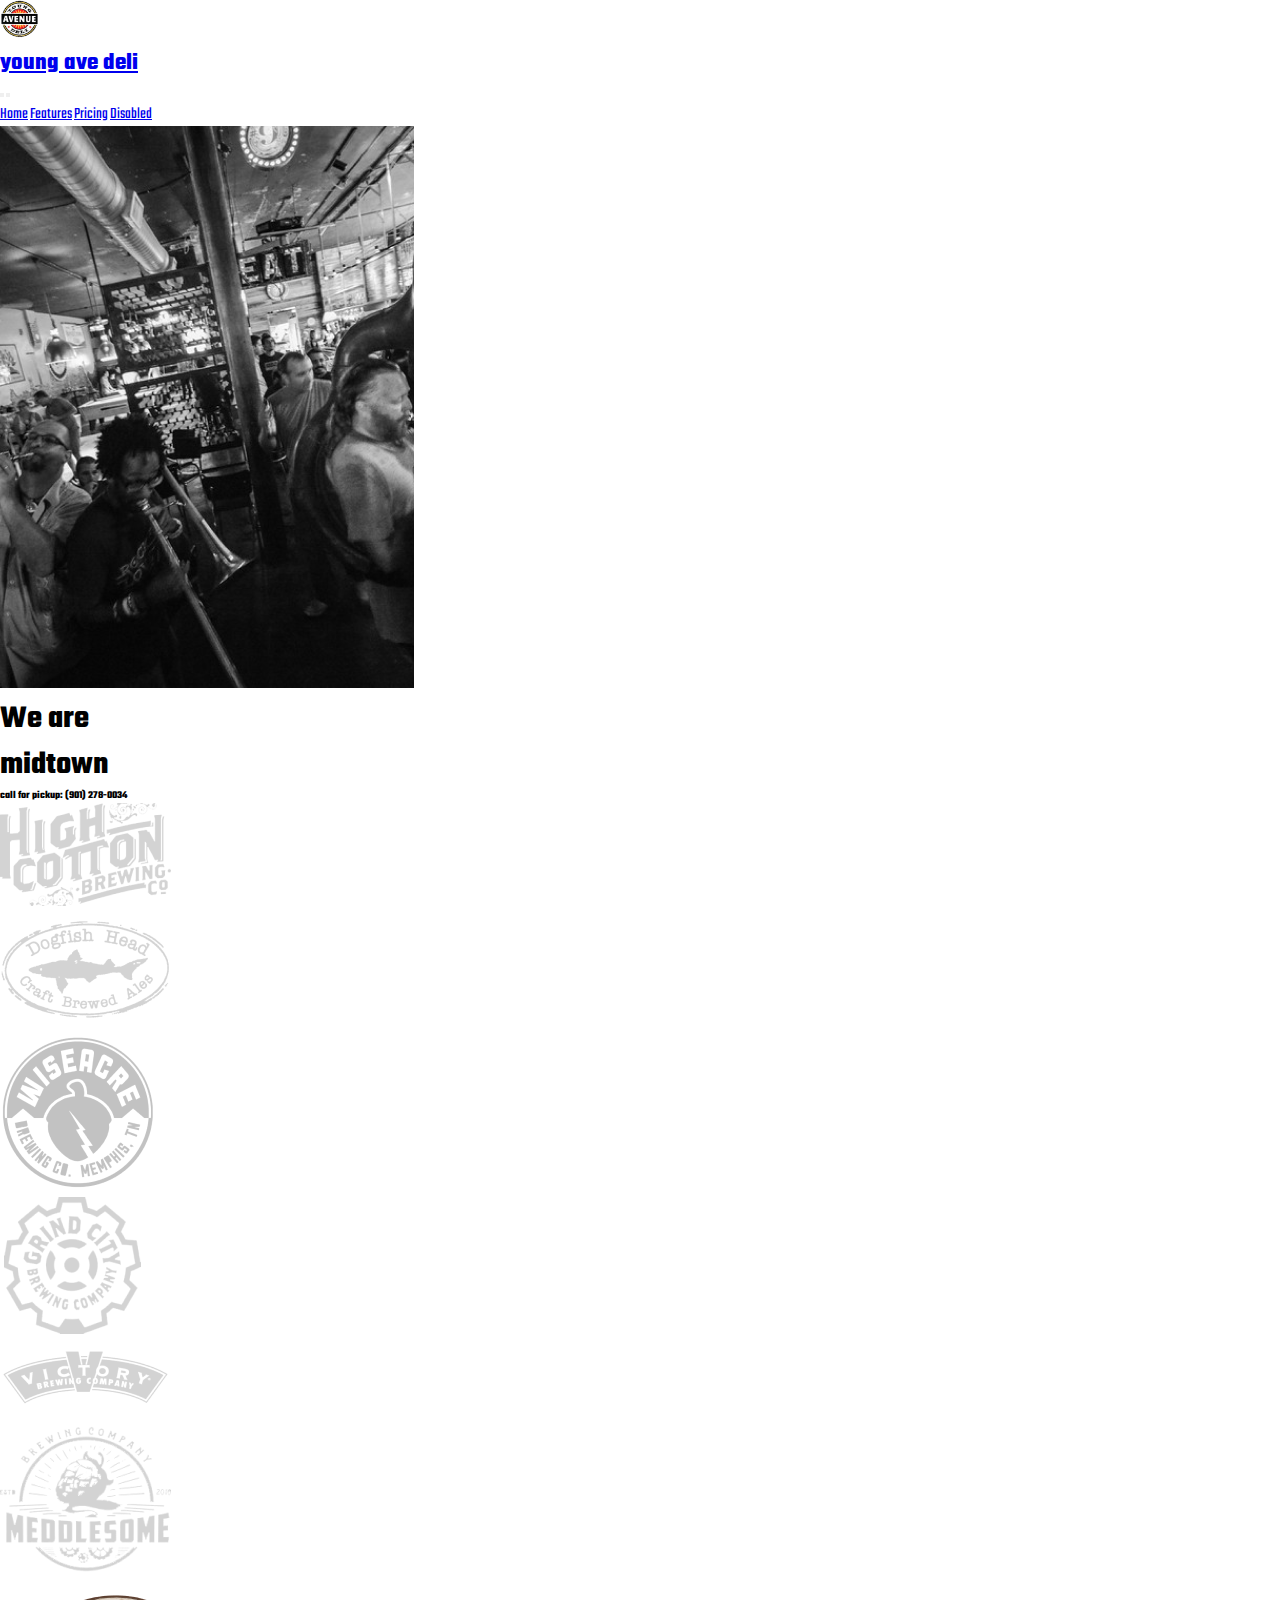
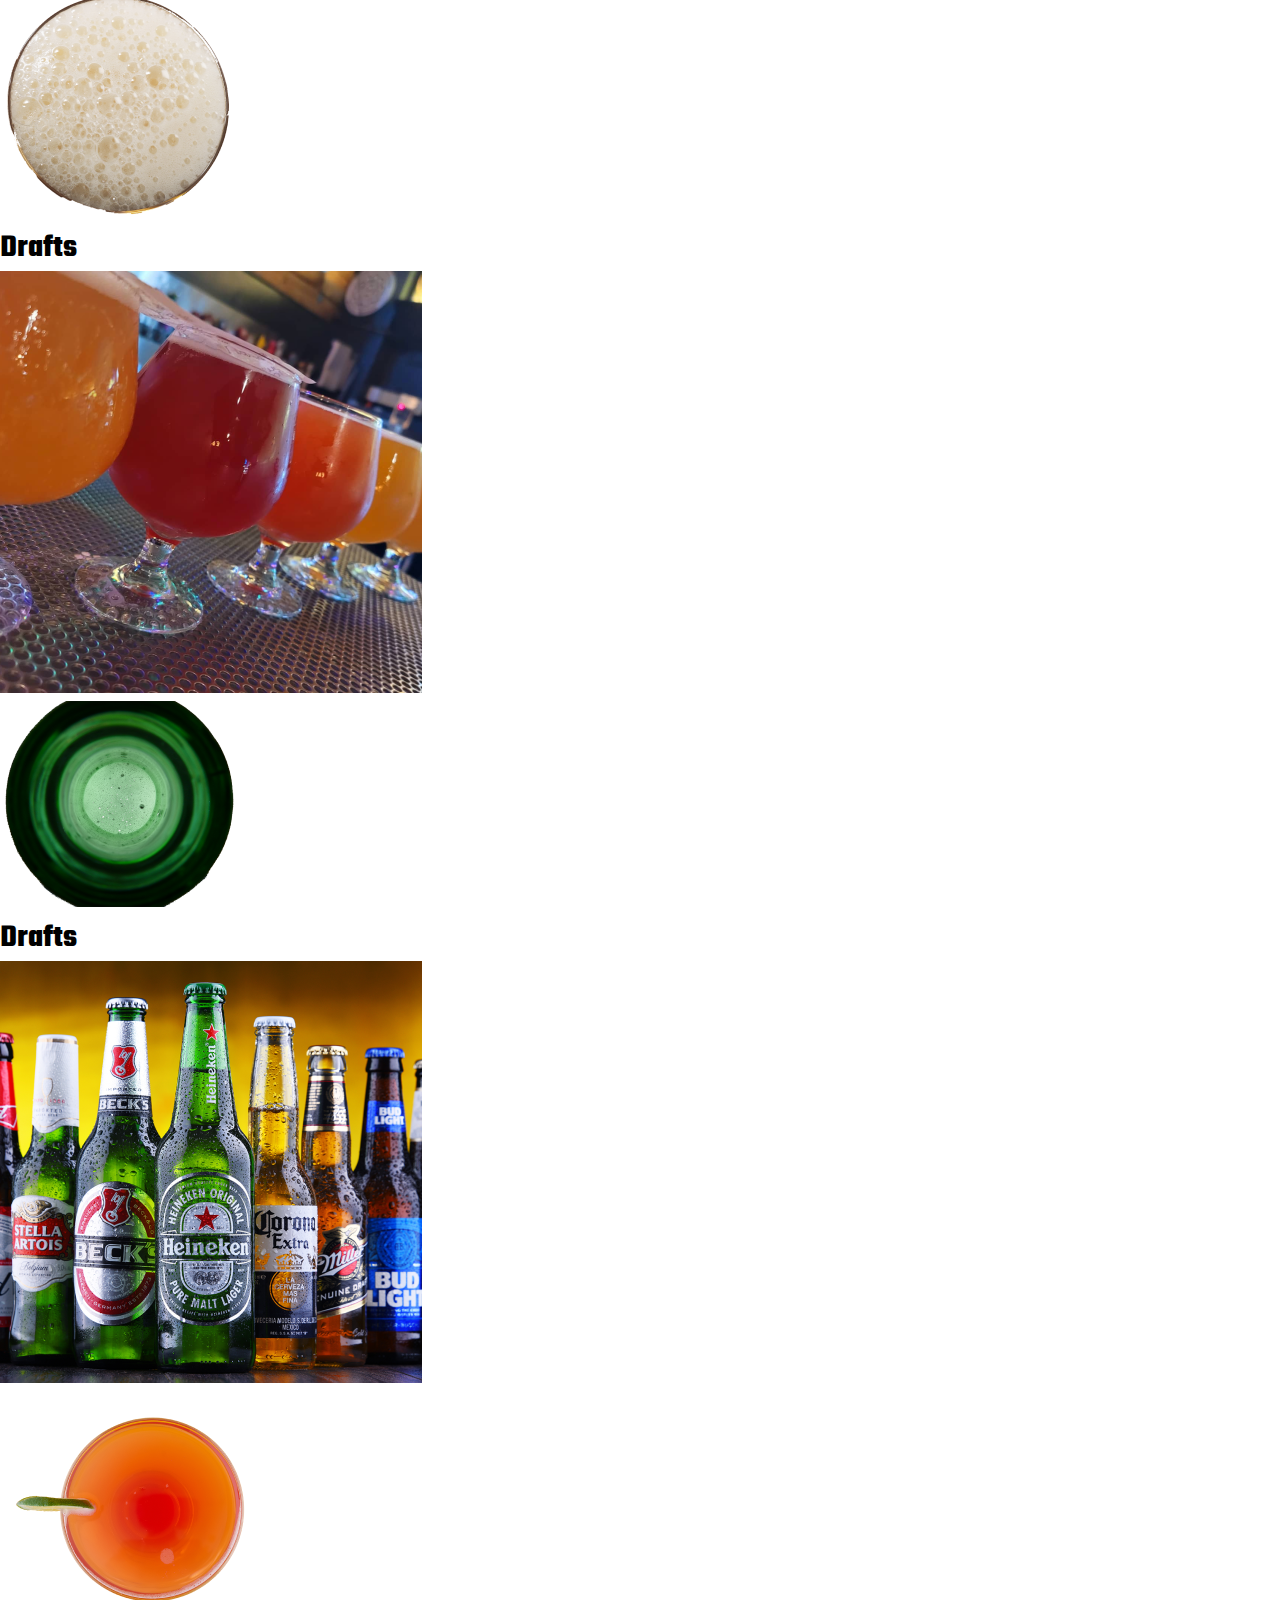
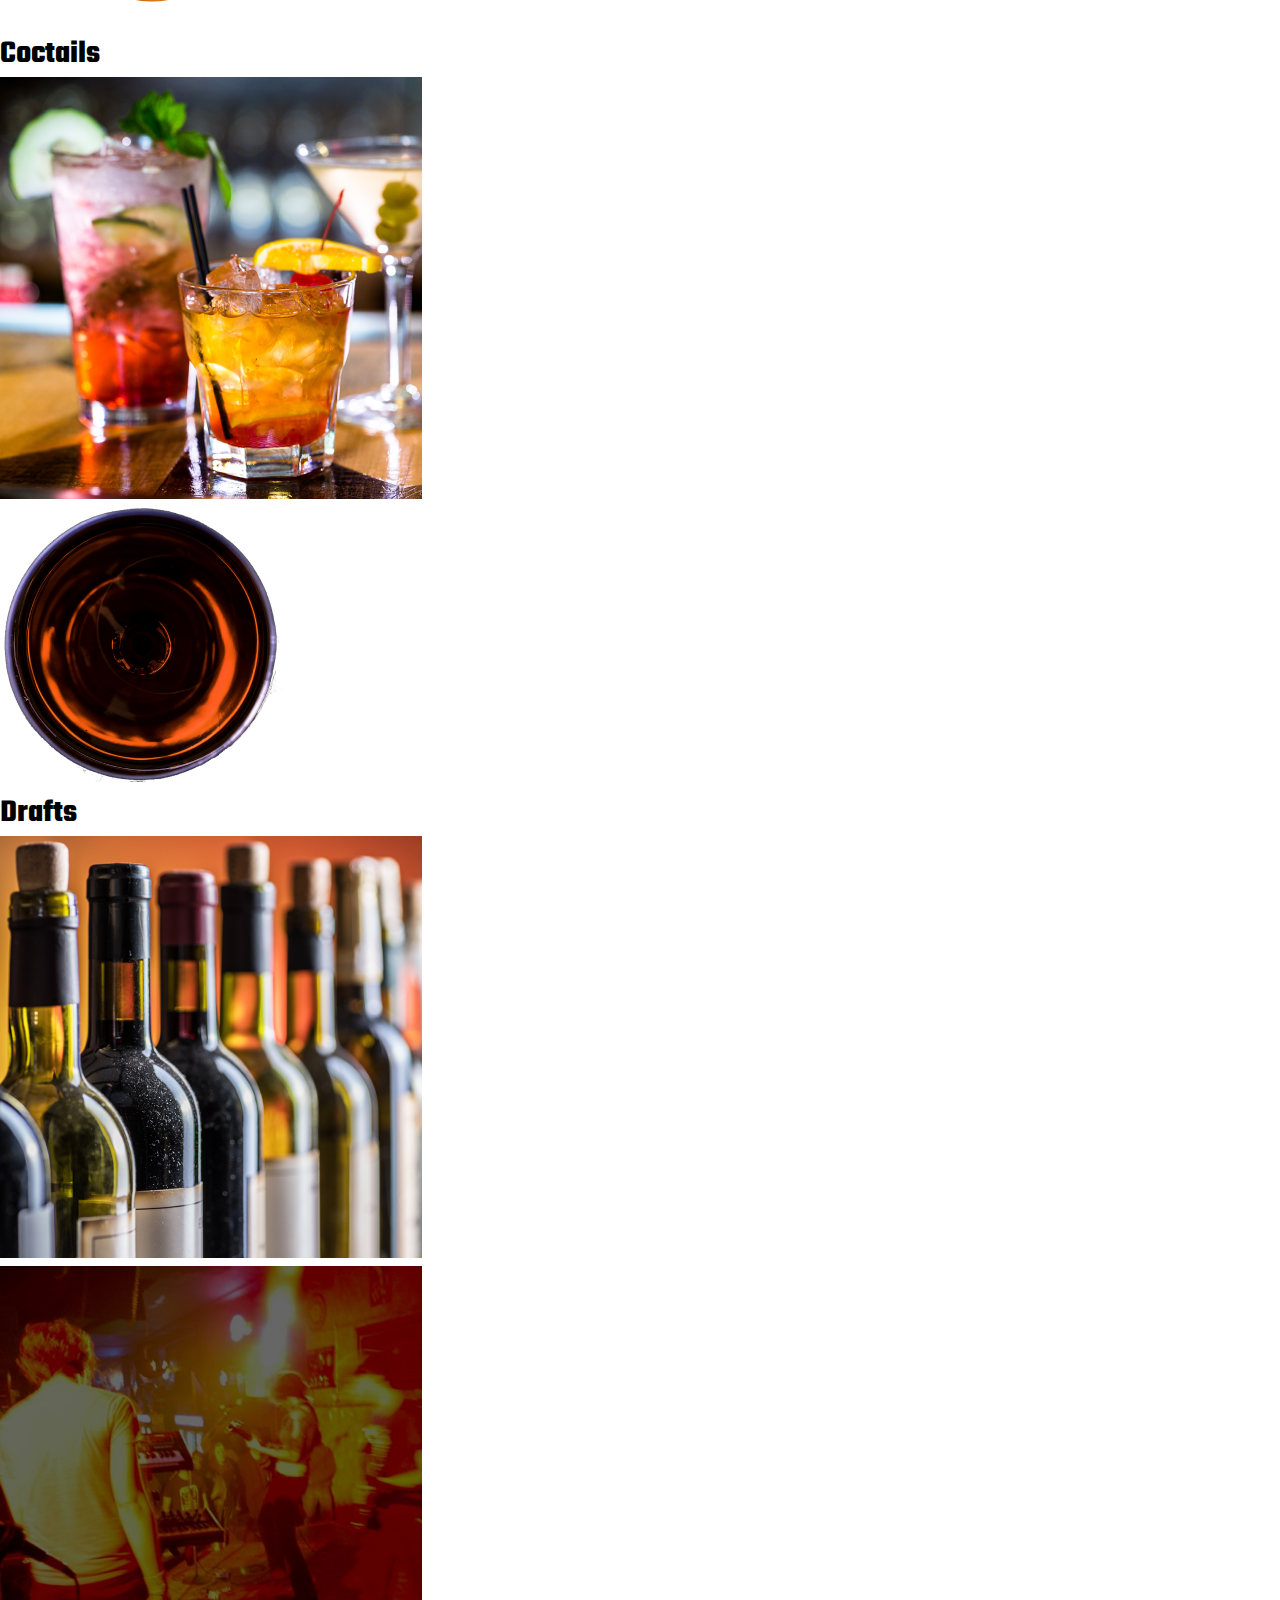
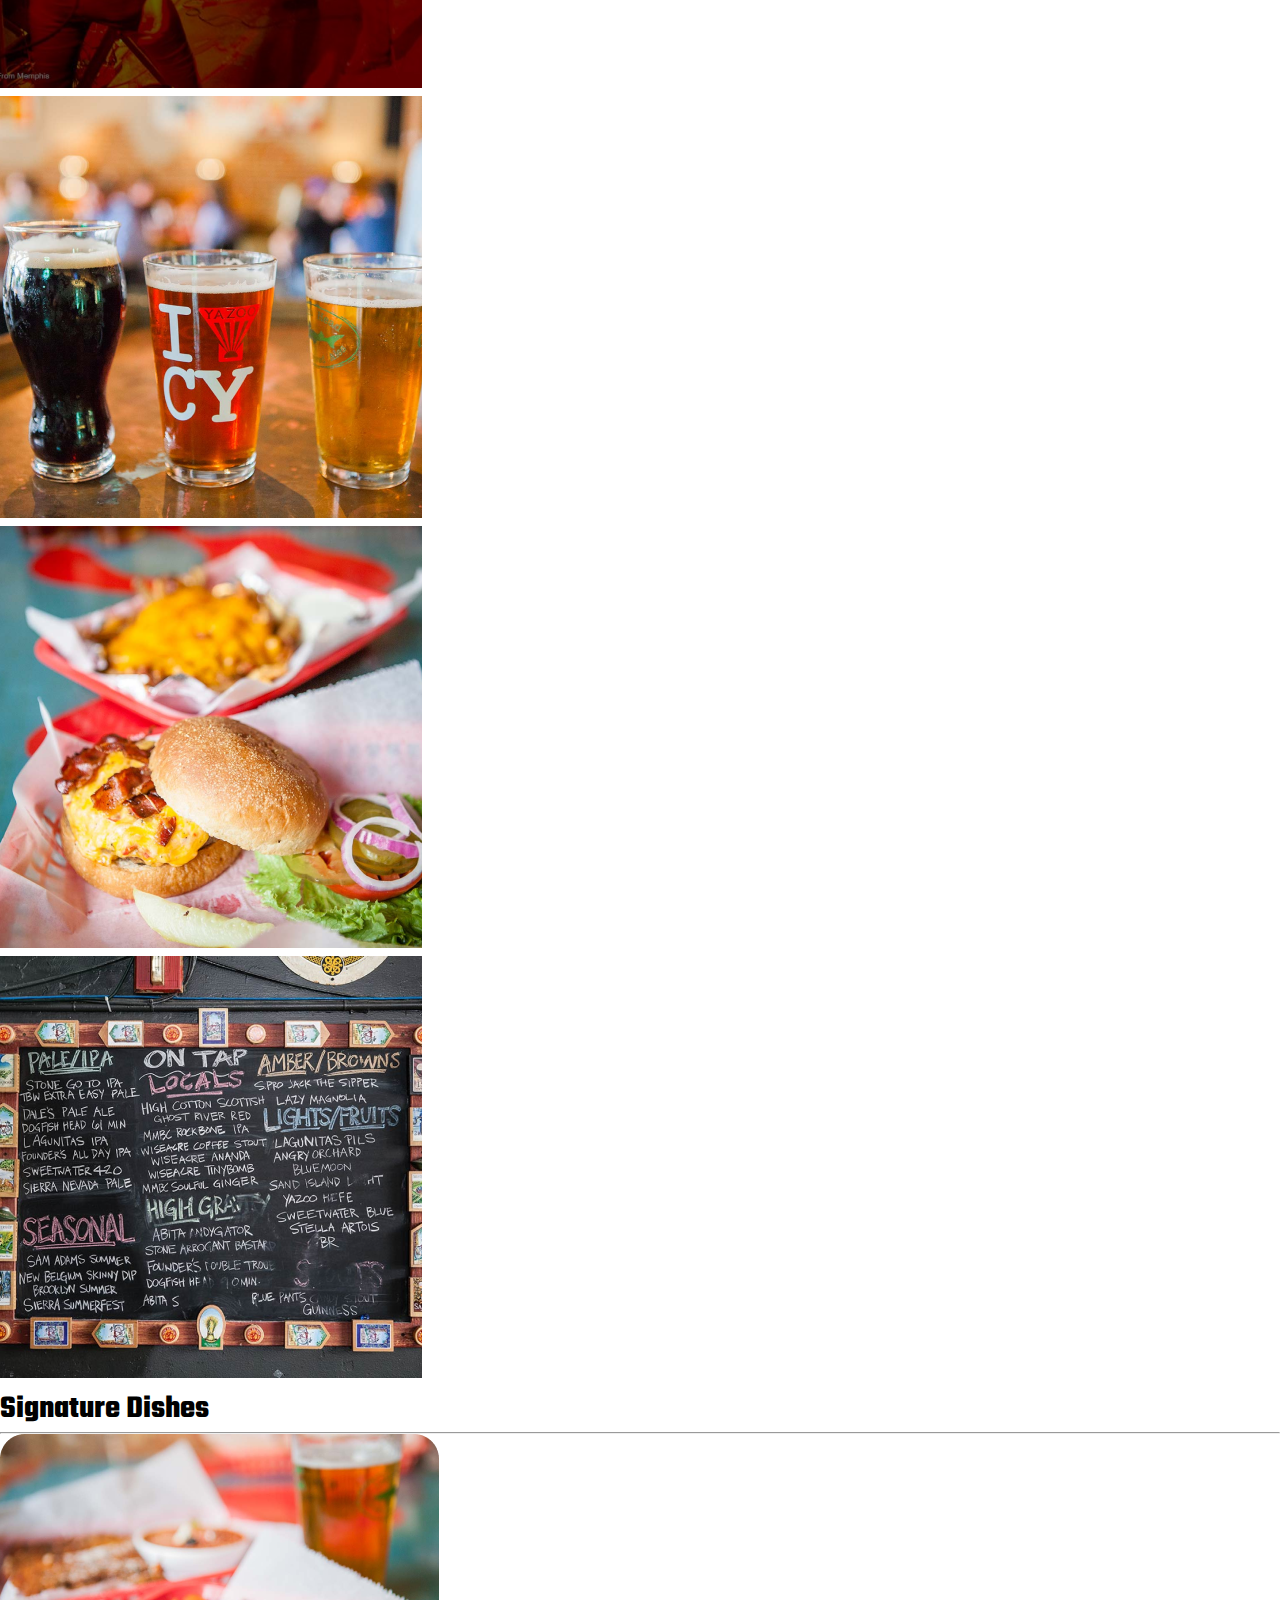
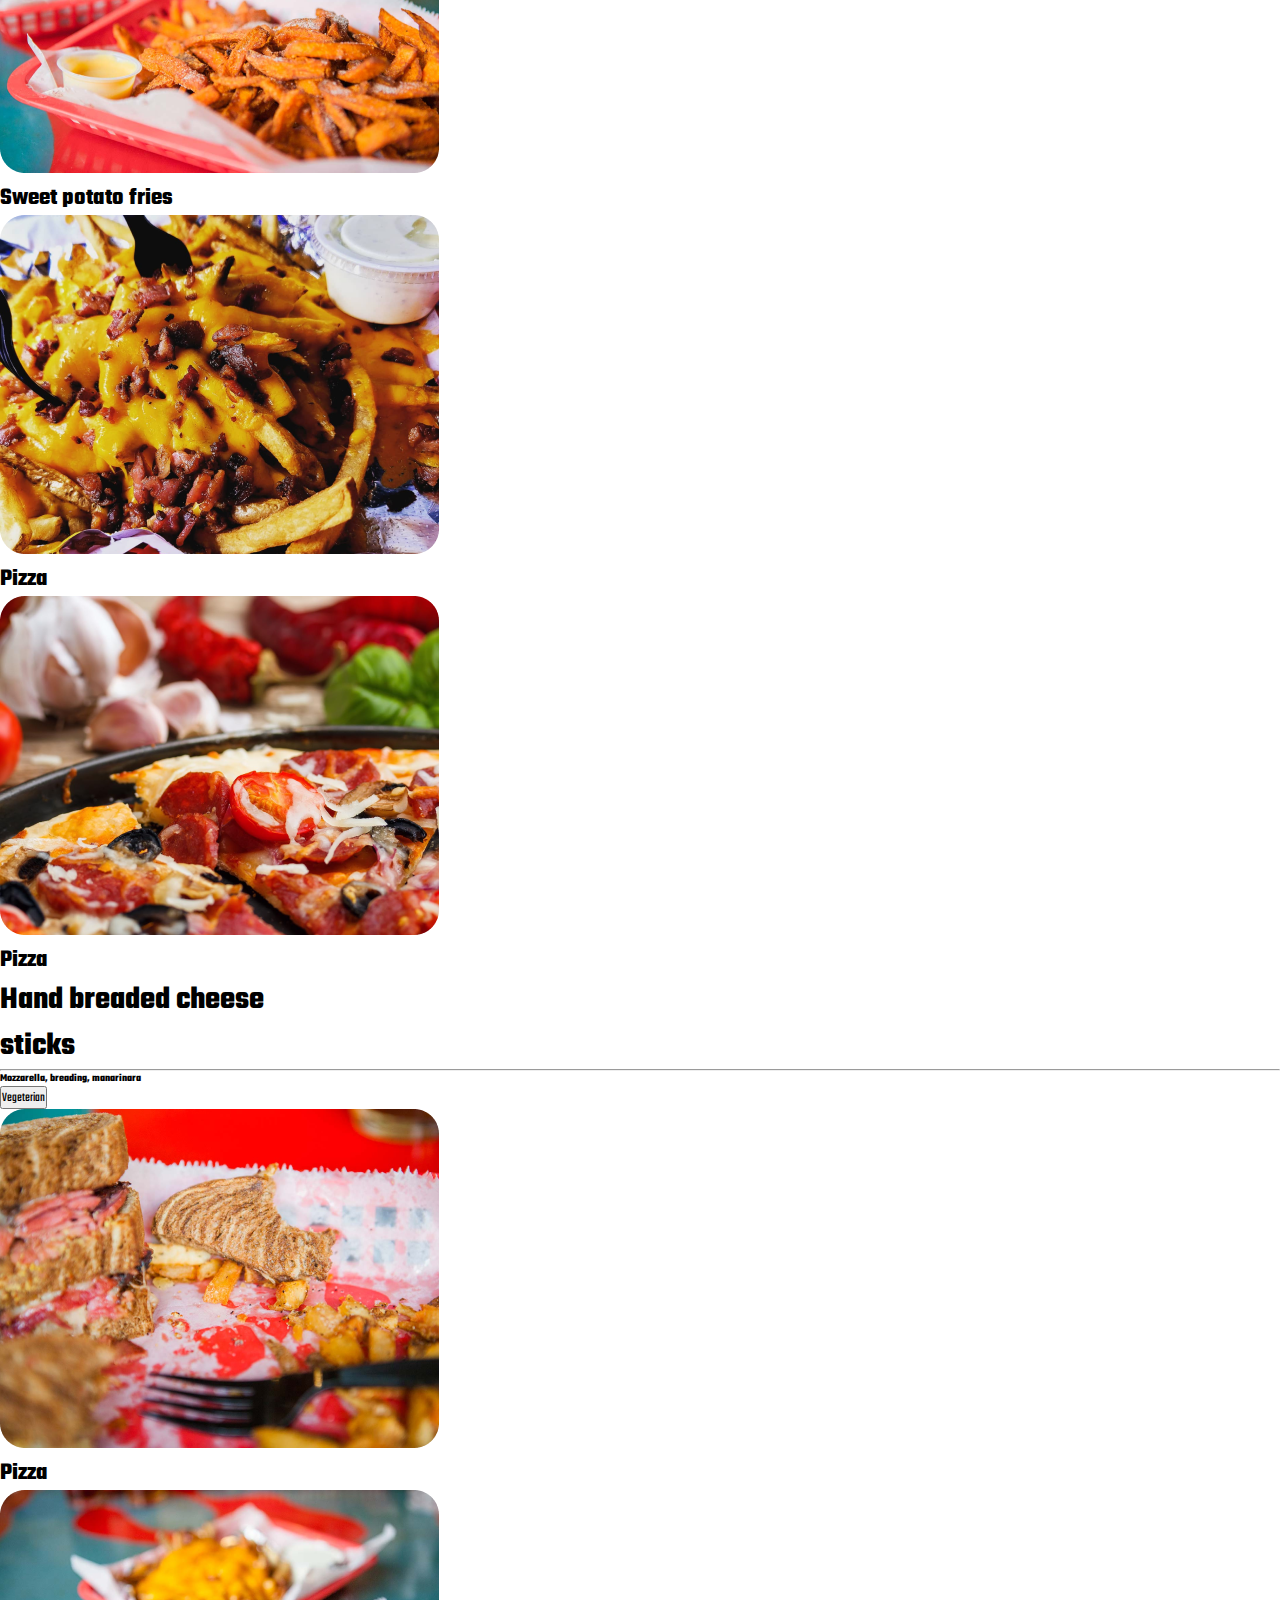
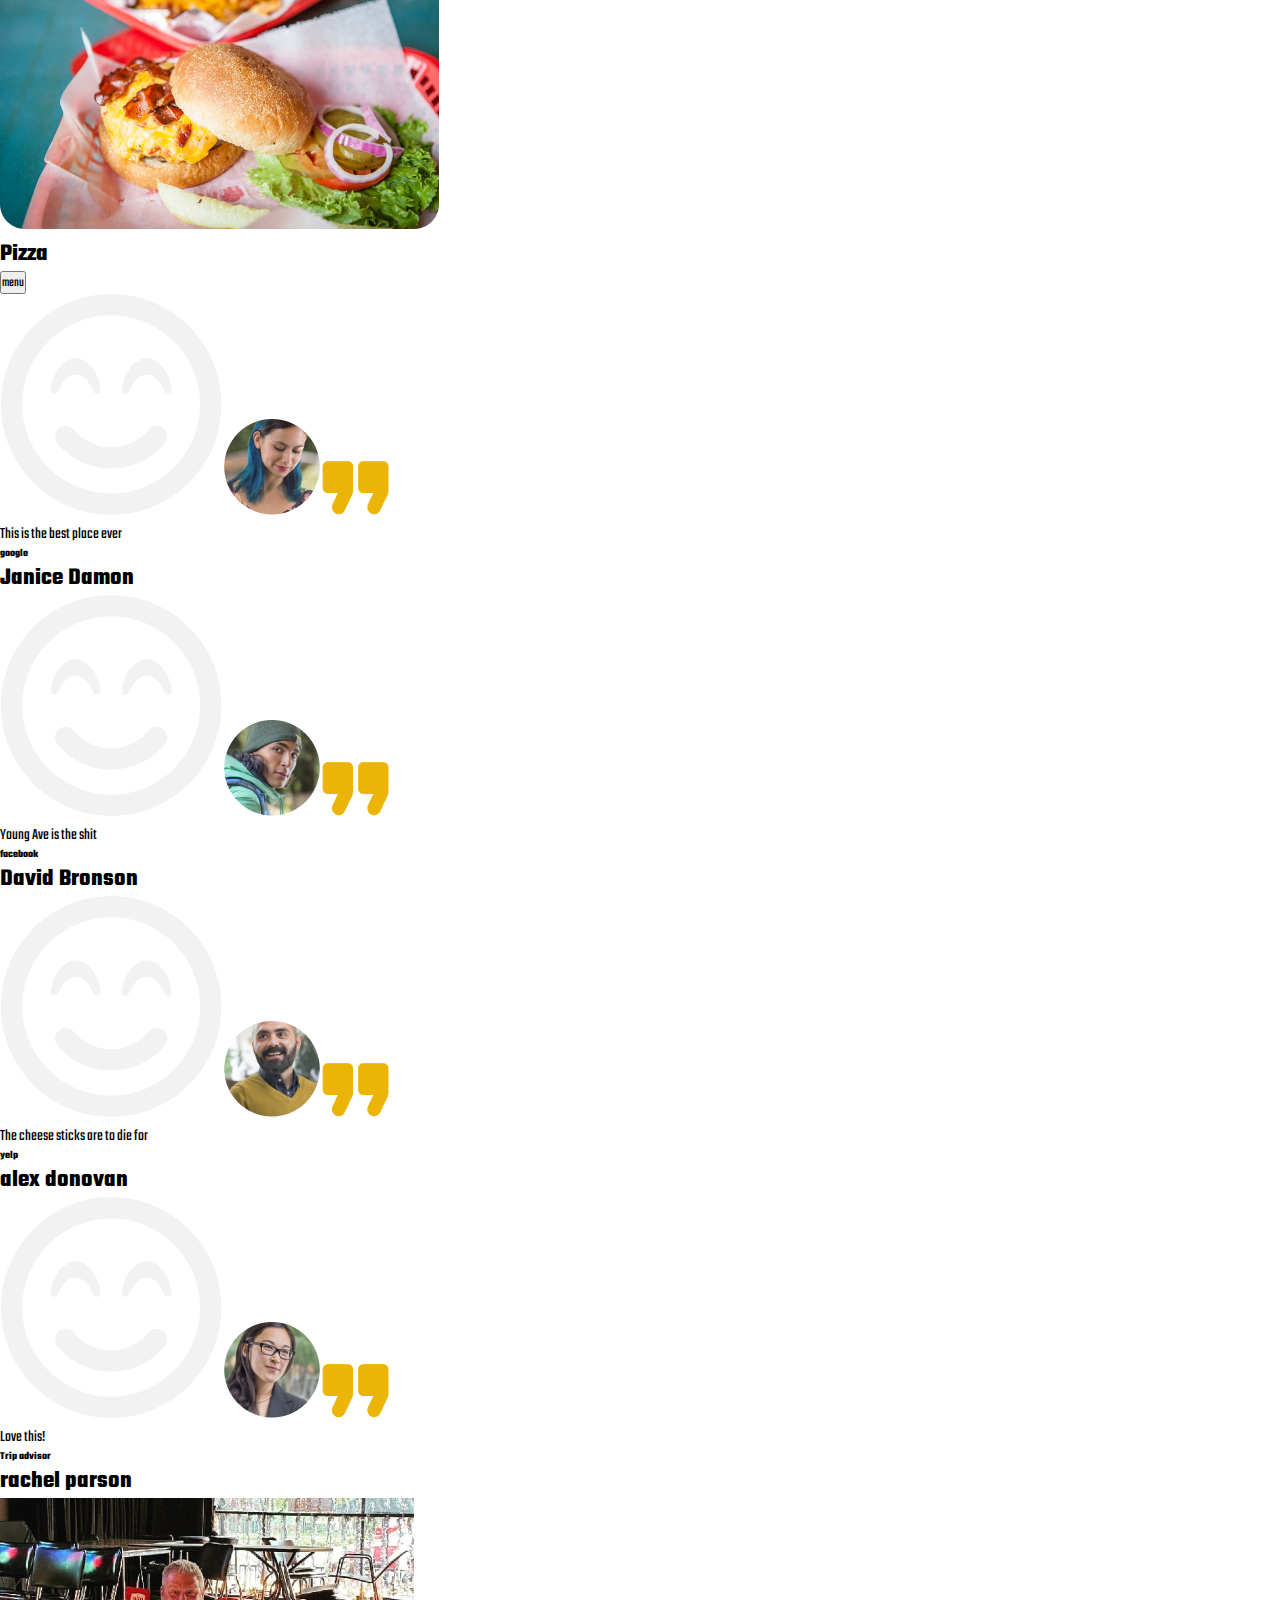
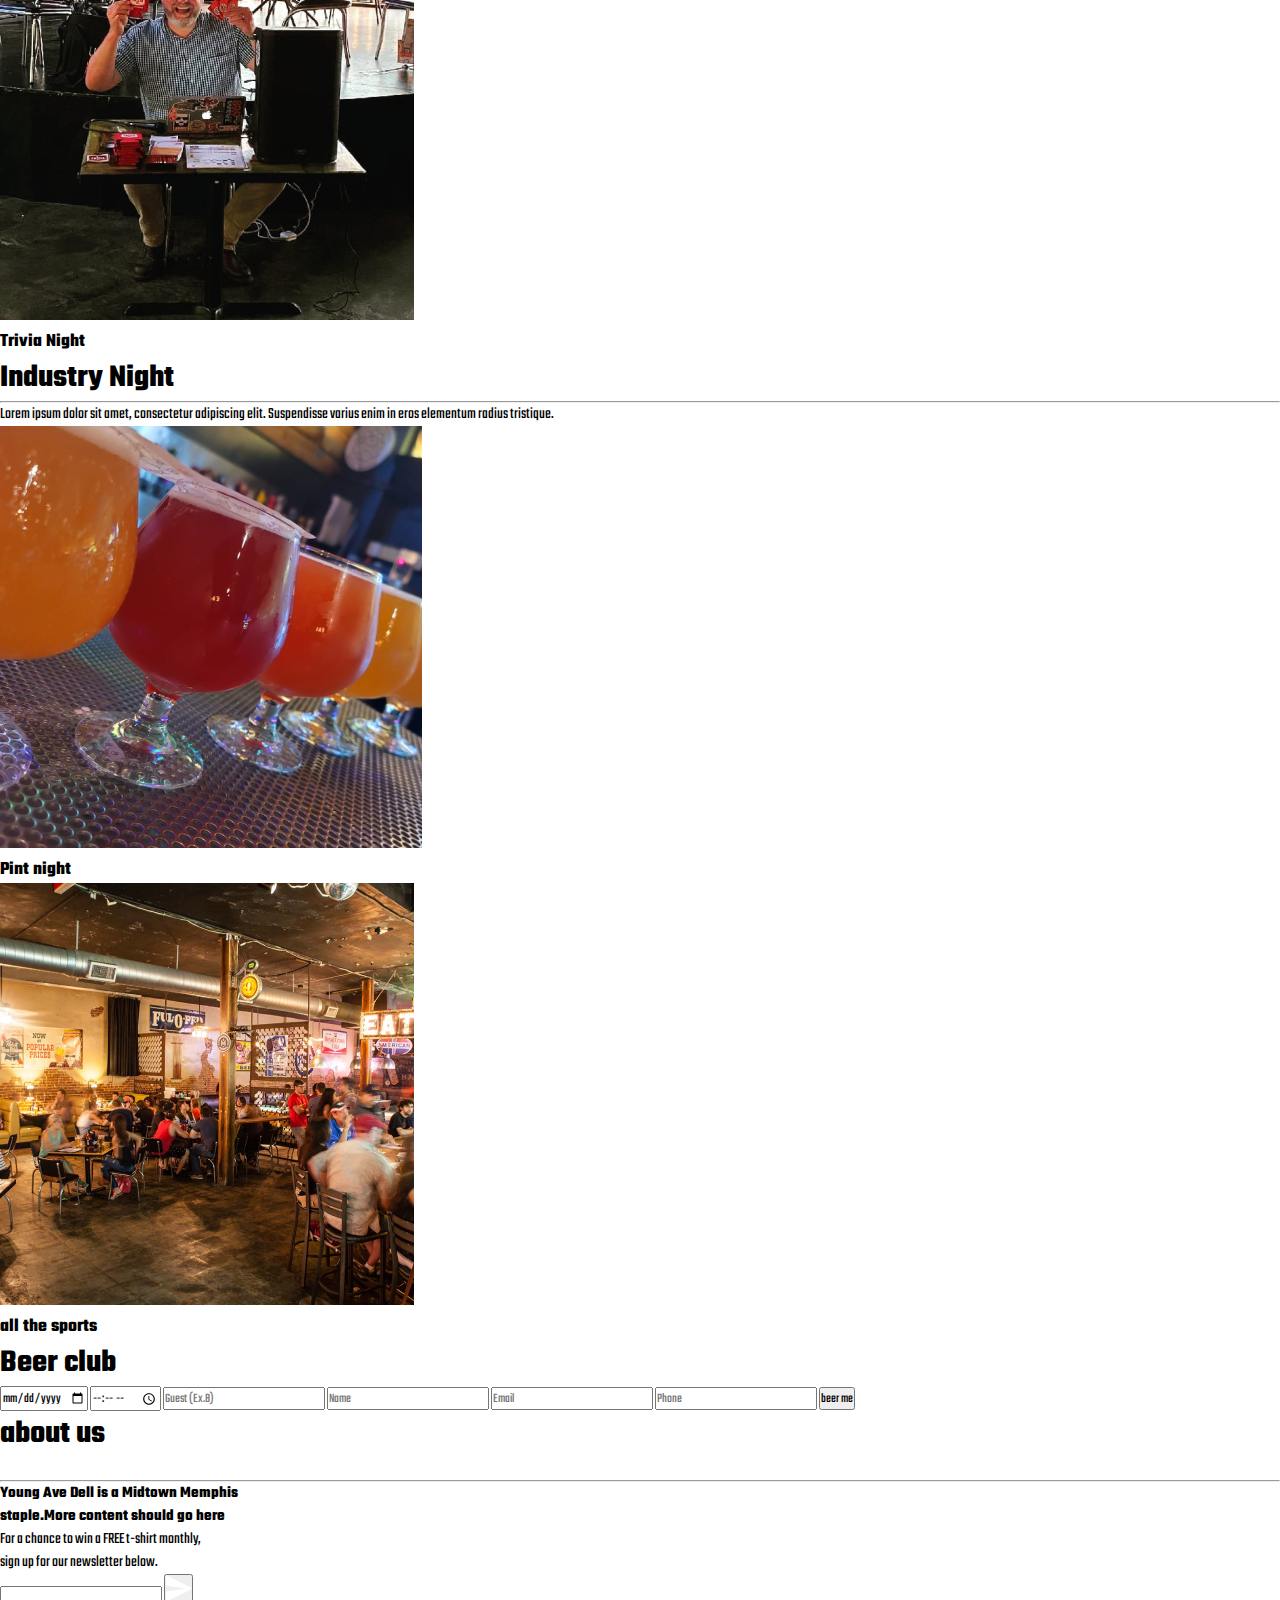
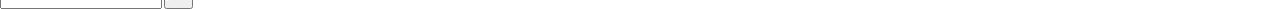
<file: TravelA/src/index.html>
<!DOCTYPE html>
<html lang="en">
  <head>
    <title>Title</title>
    <!-- Required meta tags -->
    <meta charset="utf-8" />
    <meta
      name="viewport"
      content="width=device-width, initial-scale=1, shrink-to-fit=no"
    />

    <!-- Bootstrap CSS v5.0.2 -->
    <link
      rel="stylesheet"
      href="https://cdn.jsdelivr.net/npm/bootstrap@5.0.2/dist/css/bootstrap.min.css"
      integrity="sha384-EVSTQN3/azprG1Anm3QDgpJLIm9Nao0Yz1ztcQTwFspd3yD65VohhpuuCOmLASjC"
      crossorigin="anonymous"
    />
    <link rel="stylesheet" href="../scss/style.css" />
  </head>
  <body>
    <!-- navbar  -->

    <nav class="navbar navbar-dark bg-dark">
      <div class="container">
        <a class="navbar-brand" href="#">
          <img
            id="logo"
            src="./images/1 logo/834563.png"
            alt=""
            width="39px"
            height="38px"
          />
          <h2>young ave deli</h2>
        </a>

        <button
          class="navbar-toggler"
          type="button"
          data-bs-toggle="collapse"
          data-bs-target="#navbarNavAltMarkup"
          aria-controls="navbarNavAltMarkup"
          aria-expanded="false"
          aria-label="Toggle navigation"
        >
          <span class="navbar-toggler-icon"></span>
        </button>
        <button id="dialtone" class="btn btn-danger"></button>
        <div class="collapse navbar-collapse" id="navbarNavAltMarkup">
          <div class="navbar-nav">
            <a class="nav-link active" aria-current="page" href="#">Home</a>
            <a class="nav-link" href="#">Features</a>
            <a class="nav-link" href="#">Pricing</a>
            <a
              class="nav-link disabled"
              href="#"
              tabindex="-1"
              aria-disabled="true"
              >Disabled</a
            >
          </div>
        </div>
      </div>
    </nav>

    <!-- hero -->
    <div class="container-desktop"></div>
    <div class="container-mobile">
      <img
        class="img-fluid"
        src="./images/7 mobile/Rectangle.png"
        alt="bg-athmosphere"
      />
      <h1>
        We are <br />
        <span>midtown</span>
      </h1>

      <h6>call for pickup: <span>(901) 278-0034</span></h6>
    </div>
    <!-- sub hero -->
    <div class="container">
      <div class="subheader-icons">
        <img class="img-fluid" src="./images/3 sub hero/Rectangle.png" alt="" />
      </div>
      <div class="subheader-icons">
        <img
          class="img-fluid"
          src="./images/3 sub hero/Rectangle-1.png"
          alt=""
        />
      </div>
      <div class="subheader-icons">
        <img
          class="img-fluid"
          src="./images/3 sub hero/Rectangle-2.png"
          alt=""
        />
      </div>
      <div class="subheader-icons">
        <img
          class="img-fluid"
          src="./images/3 sub hero/Rectangle-3.png"
          alt=""
        />
      </div>
      <div class="subheader-icons">
        <img
          class="img-fluid"
          src="./images/3 sub hero/Rectangle-4.png"
          alt=""
        />
      </div>
      <div class="subheader-icons">
        <img
          class="img-fluid"
          src="./images/3 sub hero/Rectangle-5.png"
          alt=""
        />
      </div>
    </div>

    <!-- MENU -->
    <div id="menu" class="container-fluid">
      <div class="menu-item-wrap">
        <div class="yellow-circle-menu">
          <img src="./images/4 onmenu/beer foam.png" alt="" />
          <div class="yellow-circle"><h1>Drafts</h1></div>
        </div>
        <img
          class="menu-img-item"
          src="./images/4 onmenu/Rectangle-7.png"
          alt=""
        />
      </div>

      <div class="menu-item-wrap">
        <div class="yellow-circle-menu">
          <img src="./images/4 onmenu/beer bottles.png" alt="" />
          <div class="yellow-circle"><h1>Drafts</h1></div>
        </div>
        <img
          class="menu-img-item"
          src="./images/4 onmenu/Rectangle-4.png"
          alt=""
        />
      </div>

      <div class="menu-item-wrap">
        <div class="yellow-circle-menu">
          <img
            id="coctails"
            src="./images/4 onmenu/coctails.png"
            alt="coctails"
          />
          <div class="yellow-circle"><h1>Coctails</h1></div>
        </div>
        <img
          class="menu-img-item"
          src="./images/4 onmenu/Rectangle-5.png"
          alt="coctail"
        />
      </div>

      <div class="menu-item-wrap">
        <div class="yellow-circle-menu">
          <img src="./images/4 onmenu/wine.png" alt="" />
          <div class="yellow-circle"><h1>Drafts</h1></div>
        </div>
        <img
          class="menu-img-item"
          src="./images/4 onmenu/Rectangle-6.png"
          alt="whine"
        />
      </div>

      <div class="menu-item-wrap">
        <img
          class="menu-img-item"
          src="./images/4 onmenu/Rectangle.png"
          alt="rock band"
        />
      </div>
      <div class="menu-item-wrap">
        <img
          class="menu-img-item"
          src="./images/4 onmenu/Rectangle-3.png"
          alt="shots"
        />
      </div>
      <div class="menu-item-wrap">
        <img
          class="menu-img-item"
          src="./images/4 onmenu/Rectangle-1.png"
          alt=""
        />
      </div>
      <div class="menu-item-wrap">
        <img
          class="menu-img-item"
          src="./images/4 onmenu/Rectangle-2.png"
          alt=""
        />
      </div>
    </div>

    <!-- Signature dishes  -->

    <div class="container-fluid signature-dishes">
      <div class="heading-dishes">
        <h1>
          <span>Signature </span>Dishes
          <br />
          <hr />
        </h1>
      </div>

      <div class="signature-card-wrap">
        <img
          class="img-fluid"
          src="./images/5.1 signature dishes/Rectangle.png"
          alt=""
        />
        <h2>Sweet potato fries</h2>
      </div>

      <div class="signature-card-wrap">
        <img
          class="img-fluid"
          src="./images/5.1 signature dishes/Rectangle-1.png"
          alt=""
        />
        <h2>Pizza</h2>
      </div>

      <div class="signature-card-wrap">
        <img
          class="img-fluid"
          src="./images/5.1 signature dishes/Rectangle-2.png"
          alt=""
        />
        <h2>Pizza</h2>
      </div>

      <div class="vegan-card">
        <h1>
          Hand breaded cheese <br />
          sticks
        </h1>
        <hr />
        <h6>Mozzarella, breading, manarinara</h6>

        <button type="button" class="veg-button">Vegeterian</button>
      </div>

      <div class="signature-card-wrap">
        <img
          class="img-fluid"
          src="./images/5.1 signature dishes/Rectangle-6.png"
          alt=""
        />
        <h2>Pizza</h2>
      </div>

      <div class="signature-card-wrap">
        <img
          class="img-fluid"
          src="./images/5.1 signature dishes/Rectangle-5.png"
          alt=""
        />
        <h2>Pizza</h2>
      </div>
      <div class="container-fluid menu-button">
        <button class="card-menu-large">menu</button>
      </div>
    </div>

    <!-- comments -->

    <div class="container-fluid comment-section">
      <div class="comment-wrapper">
        <img class="smiley" src="./images/Vector.png" alt="" />
        <img
          class="face-icon"
          src="./images/5 social comments/Ellipse 11.png"
          alt=""
        />
        <img
          class="yellow-dots"
          src="./images/5 social comments/Vector-1.png"
          alt=""
        />
        <p>This is the best place ever</p>

        <h6>google</h6>
        <h2>Janice <span>Damon</span></h2>
      </div>
      <div class="comment-wrapper">
        <img class="smiley" src="./images/Vector.png" alt="" />
        <img
          class="face-icon"
          src="./images/5 social comments/Ellipse 11-1.png"
          alt=""
        />
        <img
          class="yellow-dots"
          src="./images/5 social comments/Vector-1.png"
          alt=""
        />
        <p>Young Ave is the shit</p>

        <h6>facebook</h6>
        <h2>David <span>Bronson</span></h2>
      </div>
      <div class="comment-wrapper">
        <img class="smiley" src="./images/Vector.png" alt="" />
        <img
          class="face-icon"
          src="./images/5 social comments/Ellipse 11-2.png"
          alt=""
        />
        <img
          class="yellow-dots"
          src="./images/5 social comments/Vector-1.png"
          alt=""
        />
        <p>The cheese sticks are to die for</p>

        <h6>yelp</h6>
        <h2>alex <span>donovan</span></h2>
      </div>
      <div class="comment-wrapper">
        <img class="smiley" src="./images/Vector.png" alt="" />
        <img
          class="face-icon"
          src="./images/5 social comments/Ellipse 11-3.png"
          alt=""
        />
        <img
          class="yellow-dots"
          src="./images/5 social comments/Vector-1.png"
          alt=""
        />
        <p>Love this!</p>

        <h6>Trip advisor</h6>
        <h2>rachel <span>parson</span></h2>
      </div>
    </div>

    <!-- //////// night happening /////// -->

    <div class="container-fluid night-happening">
      <div class="card-wrap-night">
        <img
          class="img-fluid"
          src="./images/8 nigh-happening/Rectangle.png"
          alt=""
        />
        <div class="yellow-circle-night">
          <h3>Trivia Night</h3>
        </div>
      </div>
      <div class="black-card-nigh-wrap">
        <h1>
          Industry <span> Night</span>
          <br />
          <hr />
        </h1>
        <p>
          Lorem ipsum dolor sit amet, consectetur adipiscing elit. Suspendisse
          varius enim in eros elementum radius tristique.
        </p>
      </div>

      <div class="card-wrap-night">
        <img class="img-fluid" src="./images/4 onmenu/Rectangle-7.png" alt="" />
        <div class="yellow-circle-night">
          <h3>Pint night</h3>
        </div>
      </div>
      <div class="card-wrap-night">
        <img
          class="img-fluid"
          src="./images/8 nigh-happening/Rectangle-1.png"
          alt=""
        />
        <div class="yellow-circle-night">
          <h3>all the sports</h3>
        </div>
      </div>
    </div>

    <!-- ////// order beer and about //////  -->
    <div class="container-fluid two-cards-wrap">
      <div class="beer-club-wrapper">
        <h1>Beer club</h1>
        <form action="submit">
          <input
            type="date"
            name="date"
            id="inp-date"
            placeholder="Date (dd/mm)"
          />
          <input
            type="time"
            name="time"
            id="inp-time"
            placeholder="Time(hh/mm)"
          />
          <input
            type="text"
            name="guest"
            id="inp-guest"
            placeholder="Guest (Ex.8)"
          />
          <input type="text" name="name" id="inp-name" placeholder="Name" />
          <input type="email" name="email" id="inp-email" placeholder="Email" />
          <input type="phone" name="phone" id="inp-phone" placeholder="Phone" />

          <button class="btn btn-submit-beer">beer me</button>
        </form>
      </div>

      <!-- ///// about us card //// -->
      <div class="about-us">
        <h1>about <span>us</span></h1>
        <br />
        <hr />
        <h4>
          Young Ave Dell is a Midtown Memphis <br />
          staple.More content should go here
        </h4>
        <p>
          For a chance to win a FREE t-shirt monthly, <br />
          sign up for our newsletter below.
        </p>
        <form action="newsletter">
          <input type="email" name="email" id="newsletter" />
          <button class="newsletter-button">
            <img
              src="./images/6 social media icons and rest of svg/Vector-5.png"
              alt=""
            />
          </button>
        </form>
      </div>
    </div>

    <!-- Bootstrap JavaScript Libraries -->
    <script
      src="https://cdn.jsdelivr.net/npm/@popperjs/core@2.9.2/dist/umd/popper.min.js"
      integrity="sha384-IQsoLXl5PILFhosVNubq5LC7Qb9DXgDA9i+tQ8Zj3iwWAwPtgFTxbJ8NT4GN1R8p"
      crossorigin="anonymous"
    ></script>
    <script
      src="https://cdn.jsdelivr.net/npm/bootstrap@5.0.2/dist/js/bootstrap.min.js"
      integrity="sha384-cVKIPhGWiC2Al4u+LWgxfKTRIcfu0JTxR+EQDz/bgldoEyl4H0zUF0QKbrJ0EcQF"
      crossorigin="anonymous"
    ></script>
    <script src="./index.js"></script>
  </body>
</html>
</file>
<file: TravelA/scss/style.css>
@import url("https://fonts.googleapis.com/css2?family=Teko:wght@400;500;600;700&display=swap");
* {
  margin: 0;
  padding: 0;
  -webkit-box-sizing: border-box;
          box-sizing: border-box;
  font-family: "Teko", sans-serif;
}

@media only screen and (max-width: 768px) {
  .navbar-brand h2 {
    display: inline;
    text-transform: uppercase;
    margin-left: 10px;
  }
  .navbar-dark .navbar-toggler {
    width: 39px;
    height: 39px;
    border-radius: 50%;
    background-color: #f2a60c;
  }
  .navbar-dark .navbar-toggler .navbar-toggler-icon {
    left: -8px;
    right: 0;
    position: relative;
  }
  #dialtone {
    width: 39px;
    height: 39px;
    border-radius: 50%;
    background-color: #f2a60c;
    border: none;
  }
  .container-mobile {
    margin: 0;
    padding: 0;
    display: -webkit-box;
    display: -ms-flexbox;
    display: flex;
    -webkit-box-orient: vertical;
    -webkit-box-direction: normal;
        -ms-flex-direction: column;
            flex-direction: column;
    -ms-flex-wrap: wrap;
        flex-wrap: wrap;
    -webkit-box-pack: center;
        -ms-flex-pack: center;
            justify-content: center;
    -webkit-box-align: center;
        -ms-flex-align: center;
            align-items: center;
    -ms-flex-line-pack: center;
        align-content: center;
  }
  .container-mobile img {
    width: 100%;
    -o-object-fit: cover;
       object-fit: cover;
  }
  .container-mobile h1 {
    font-size: 90px;
    font-weight: 700;
    color: white;
    position: absolute;
    text-align: center;
    text-transform: uppercase;
    line-height: 70px;
  }
  .container-mobile h1 span {
    color: #f2a60c;
  }
  .container-mobile h6 {
    position: relative;
    bottom: 30px;
    color: white;
    text-transform: uppercase;
  }
  .container-mobile h6 span {
    color: #f2a60c;
  }
  .container {
    display: -ms-grid;
    display: grid;
    -ms-grid-columns: 1fr 1fr 1fr;
        grid-template-columns: 1fr 1fr 1fr;
    gap: 20px;
    margin-bottom: 30px;
  }
  .container .subheader-icons {
    border: 1px solid lightgrey;
    border-radius: 15px;
    max-width: 108px;
    display: -webkit-box;
    display: -ms-flexbox;
    display: flex;
    -webkit-box-orient: vertical;
    -webkit-box-direction: normal;
        -ms-flex-direction: column;
            flex-direction: column;
    -ms-flex-wrap: wrap;
        flex-wrap: wrap;
    -webkit-box-pack: center;
        -ms-flex-pack: center;
            justify-content: center;
    -webkit-box-align: center;
        -ms-flex-align: center;
            align-items: center;
    -ms-flex-line-pack: center;
        align-content: center;
  }
  .container .subheader-icons img {
    background-position: cover;
    max-width: 80px;
    max-height: 64px;
    -webkit-filter: brightness(40%);
            filter: brightness(40%);
  }
  #menu .menu-item-wrap {
    position: relative;
    width: 100%;
  }
  #menu .menu-item-wrap > img {
    width: 100%;
  }
  #menu .menu-item-wrap .yellow-circle-menu {
    width: 100%;
    margin: auto;
    -ms-flex-item-align: center;
        align-self: center;
    display: -webkit-box;
    display: -ms-flexbox;
    display: flex;
    -webkit-box-orient: vertical;
    -webkit-box-direction: normal;
        -ms-flex-direction: column;
            flex-direction: column;
    -ms-flex-wrap: nowrap;
        flex-wrap: nowrap;
    -webkit-box-pack: center;
        -ms-flex-pack: center;
            justify-content: center;
    -webkit-box-align: center;
        -ms-flex-align: center;
            align-items: center;
    -ms-flex-line-pack: center;
        align-content: center;
    position: absolute;
    left: 0;
    right: 0;
    top: 0;
    bottom: 0;
  }
  #menu .menu-item-wrap .yellow-circle-menu .yellow-circle {
    display: -webkit-box;
    display: -ms-flexbox;
    display: flex;
    -webkit-box-orient: vertical;
    -webkit-box-direction: normal;
        -ms-flex-direction: column;
            flex-direction: column;
    -ms-flex-wrap: nowrap;
        flex-wrap: nowrap;
    -webkit-box-pack: center;
        -ms-flex-pack: center;
            justify-content: center;
    -webkit-box-align: center;
        -ms-flex-align: center;
            align-items: center;
    -ms-flex-line-pack: center;
        align-content: center;
    position: absolute;
    width: 177px;
    height: 177px;
    background-color: #f2a60c;
    border-radius: 50%;
  }
  #menu .menu-item-wrap .yellow-circle-menu .yellow-circle h1 {
    font-size: 40px;
    font-family: "Teko";
    text-transform: uppercase;
    color: white;
    margin-top: 15px;
  }
  #coctails {
    margin-bottom: 45px;
  }
  .container-fluid.signature-dishes .heading-dishes h1 {
    font-size: 40px;
    font-weight: 600;
    margin-top: 50px;
    text-transform: uppercase;
    text-align: center;
  }
  .container-fluid.signature-dishes .heading-dishes h1 span {
    color: #f2a60c;
  }
  .container-fluid.signature-dishes .heading-dishes h1 hr {
    width: 50px;
    border: 2px solid orangered;
    -ms-flex-item-align: center;
        -ms-grid-row-align: center;
        align-self: center;
    -webkit-filter: none;
            filter: none;
    margin: auto;
    border-radius: 20%;
    margin-bottom: 50px;
  }
  .container-fluid.signature-dishes .signature-card-wrap {
    display: -webkit-box;
    display: -ms-flexbox;
    display: flex;
    -webkit-box-orient: vertical;
    -webkit-box-direction: normal;
        -ms-flex-direction: column;
            flex-direction: column;
    -ms-flex-wrap: nowrap;
        flex-wrap: nowrap;
    -webkit-box-pack: center;
        -ms-flex-pack: center;
            justify-content: center;
    -webkit-box-align: center;
        -ms-flex-align: center;
            align-items: center;
    -ms-flex-line-pack: center;
        align-content: center;
    -webkit-box-shadow: 1px 1px 12px lightgrey;
            box-shadow: 1px 1px 12px lightgrey;
    border-radius: 20px;
    margin-bottom: 60px;
  }
  .container-fluid.signature-dishes .signature-card-wrap h2 {
    text-align: center;
    text-transform: uppercase;
    padding: 25px 0;
    font-weight: 600;
  }
  .container-fluid.signature-dishes button {
    width: 230px;
    height: 50px;
    background: #f2a60c;
    color: white;
    border-radius: 20px;
    border: none;
    font-size: 15px;
    text-transform: uppercase;
    letter-spacing: 2px;
    margin-bottom: 50px;
  }
  .vegan-card {
    display: -webkit-box;
    display: -ms-flexbox;
    display: flex;
    -webkit-box-orient: vertical;
    -webkit-box-direction: normal;
        -ms-flex-direction: column;
            flex-direction: column;
    -ms-flex-wrap: nowrap;
        flex-wrap: nowrap;
    -webkit-box-pack: center;
        -ms-flex-pack: center;
            justify-content: center;
    -webkit-box-align: center;
        -ms-flex-align: center;
            align-items: center;
    -ms-flex-line-pack: center;
        align-content: center;
    background: black;
    border-radius: 20px;
    margin-bottom: 20px;
  }
  .vegan-card h1 {
    margin-top: 81px;
    color: white;
    text-align: center;
  }
  .vegan-card hr {
    width: 50px;
    border: 2px solid #f2a60c;
    -ms-flex-item-align: center;
        -ms-grid-row-align: center;
        align-self: center;
    -webkit-filter: none;
            filter: none;
    margin: auto;
    border-radius: 20%;
    margin-bottom: 30px;
    margin-top: 30px;
  }
  .vegan-card h6 {
    color: grey;
    margin-bottom: 40px;
    font-weight: 300;
  }
  .vegan-card .veg-button > button {
    border-radius: 20px;
    width: 130px;
    height: 30px;
    background: #f2a60c;
    color: white;
    border: none;
    margin-bottom: 71px;
    text-transform: uppercase;
    letter-spacing: 1px;
  }
  .menu-button {
    display: -webkit-box;
    display: -ms-flexbox;
    display: flex;
    -webkit-box-orient: vertical;
    -webkit-box-direction: normal;
        -ms-flex-direction: column;
            flex-direction: column;
    -ms-flex-wrap: nowrap;
        flex-wrap: nowrap;
    -webkit-box-pack: center;
        -ms-flex-pack: center;
            justify-content: center;
    -webkit-box-align: center;
        -ms-flex-align: center;
            align-items: center;
    -ms-flex-line-pack: center;
        align-content: center;
  }
  .menu-button > button {
    width: 330px;
  }
  .comment-section {
    background: #f8f8f8;
    padding-top: 40px;
    border: 2px solid white;
  }
  .comment-section .comment-wrapper {
    display: -webkit-box;
    display: -ms-flexbox;
    display: flex;
    -webkit-box-orient: vertical;
    -webkit-box-direction: normal;
        -ms-flex-direction: column;
            flex-direction: column;
    -ms-flex-wrap: nowrap;
        flex-wrap: nowrap;
    -webkit-box-pack: center;
        -ms-flex-pack: center;
            justify-content: center;
    -webkit-box-align: center;
        -ms-flex-align: center;
            align-items: center;
    -ms-flex-line-pack: center;
        align-content: center;
    background: white;
    border-radius: 20px;
    border: 2px solid white;
    position: relative;
    height: 320px;
    margin-bottom: 30px;
  }
  .comment-section .comment-wrapper .smiley {
    position: absolute;
    background-size: cover;
    width: 220px;
    height: 220px;
    margin: auto;
    left: 0;
    right: 0;
    top: 0;
    bottom: 0;
  }
  .comment-section .comment-wrapper .face-icon {
    position: absolute;
    top: 20px;
    left: 0;
    right: 0;
    margin: auto;
  }
  .comment-section .comment-wrapper .yellow-dots {
    position: absolute;
    right: 0;
    top: 20px;
  }
  .comment-section .comment-wrapper p {
    display: inline-block;
    width: auto;
    margin-top: 150px;
    text-align: center;
    -ms-flex-item-align: center;
        -ms-grid-row-align: center;
        align-self: center;
    -ms-grid-column-align: center;
        justify-self: center;
    border-collapse: separate;
    border-right: 4px solid #f2a60c;
    border-left: 4px solid #f2a60c;
    padding: 16px 30px;
    font-size: 25px;
  }
  .comment-section .comment-wrapper h6 {
    font-family: "Blinker", sans-serif;
    text-align: center;
    font-size: 1em;
    font-weight: 600;
    text-transform: uppercase;
    letter-spacing: 1.6px;
    color: #f2a60c;
  }
  .comment-section .comment-wrapper h2 {
    text-align: center;
    text-transform: uppercase;
    font-size: 2em;
    font-weight: 500;
  }
  .comment-section .comment-wrapper h2 span {
    color: #f2a60c;
  }
  .night-happening .card-wrap-night {
    width: 100%;
    height: 100%;
    position: relative;
  }
  .night-happening .card-wrap-night .yellow-circle-night {
    display: -webkit-box;
    display: -ms-flexbox;
    display: flex;
    width: 170px;
    height: 170px;
    background: #f2a60c;
    position: absolute;
    left: 0;
    right: 0;
    top: 0;
    bottom: 0;
    margin: auto;
    border-radius: 50%;
  }
  .night-happening .card-wrap-night .yellow-circle-night h3 {
    margin: auto;
    text-align: center;
    text-transform: uppercase;
    color: white;
    font-size: 0.8em;
    letter-spacing: 2px;
    font-weight: 700;
    font-family: "Blinker", sans-serif;
  }
  .black-card-nigh-wrap {
    background-color: black;
  }
  .black-card-nigh-wrap h1 {
    padding-top: 150px;
    text-align: center;
    color: white;
    text-transform: uppercase;
  }
  .black-card-nigh-wrap h1 hr {
    width: 50px;
    margin: auto;
    margin-top: 13px;
    height: 3px;
    color: #f2a60c;
  }
  .black-card-nigh-wrap h1 span {
    color: #f2a60c;
    margin-left: 20px;
  }
  .black-card-nigh-wrap p {
    color: white;
    margin: 10px 34px 0 34px;
    font-family: "Bliner", sans-serif;
    font-size: 15px;
    font-style: normal;
    font-weight: 400;
    line-height: 25px;
    letter-spacing: 0em;
    text-align: center;
    opacity: 0.5;
    padding-bottom: 143px;
  }
  .beer-club-wrapper {
    display: -webkit-box;
    display: -ms-flexbox;
    display: flex;
    -webkit-box-orient: vertical;
    -webkit-box-direction: normal;
        -ms-flex-direction: column;
            flex-direction: column;
    -ms-flex-wrap: nowrap;
        flex-wrap: nowrap;
    -webkit-box-pack: center;
        -ms-flex-pack: center;
            justify-content: center;
    -webkit-box-align: center;
        -ms-flex-align: center;
            align-items: center;
    -ms-flex-line-pack: center;
        align-content: center;
    width: 100%;
    background: #f2a60c;
    margin-top: 40px;
    margin-bottom: 20px;
    border-radius: 20px;
  }
  .beer-club-wrapper h1 {
    color: white;
    text-transform: uppercase;
    margin-top: 20px;
  }
  .beer-club-wrapper input {
    display: block;
    min-width: 306px;
    height: 46px;
    margin: 8px 10px;
    border-radius: 20px;
    padding-left: 20px;
    color: white;
    background: #f5b83d;
    opacity: 0.7;
    border: none;
  }
  .beer-club-wrapper input::-webkit-input-placeholder {
    color: white;
  }
  .beer-club-wrapper input:-ms-input-placeholder {
    color: white;
  }
  .beer-club-wrapper input::-ms-input-placeholder {
    color: white;
  }
  .beer-club-wrapper input::placeholder {
    color: white;
  }
  .beer-club-wrapper .btn-submit-beer {
    color: white;
    background: black;
    min-width: 306px;
    margin: auto;
    display: -webkit-box;
    display: -ms-flexbox;
    display: flex;
    -webkit-box-pack: center;
        -ms-flex-pack: center;
            justify-content: center;
    text-transform: uppercase;
    border-radius: 2em;
    margin-bottom: 30px;
    margin-top: 10px;
    font-family: "Blinker", sans-serif;
    font-size: 14px;
  }
  hr {
    opacity: 1;
  }
}
/*# sourceMappingURL=style.css.map */
</file>
